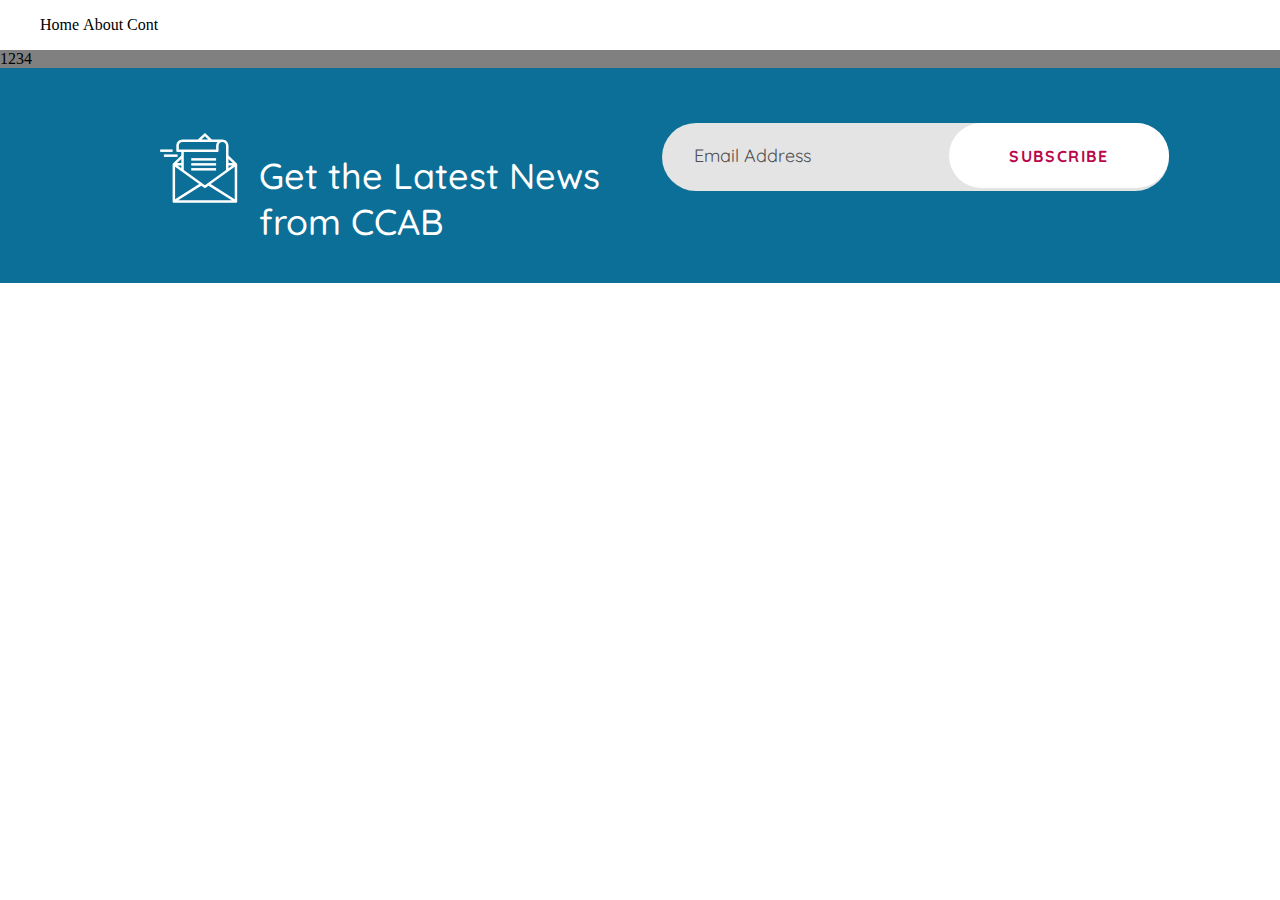
<file: index.html>
<!DOCTYPE html>
<html lang="en">
<head>
    <meta charset="UTF-8">
    <meta name="viewport" content="width=device-width, initial-scale=1.0">
    <title>Document</title>
    <link rel="stylesheet" href="css/style.css">
    <link rel="stylesheet" href="https://fonts.googleapis.com/css?family=Quicksand">
</head>
<body>
    <header>
        <nav>
            <ul>
                <li>Home</li>
                <li>About</li>
                <li>Cont</li>
                <li></li>
            </ul>
        </nav>
    </header>

    <main>
        <div class="container">
            <div class="box blue"> 1 </div>
<div class="box red"> 2 </div>
<div class="box purple"> 3 </div>
<div class="box orange"> 4 </div>
        </div>    
    </main>

    <footer>
        <section class="secSubscribe">
            <section class="secText">
                <img src="img/icon-envelope-white.svg" class="imgEnvelope">
                <h2>Get the Latest News from CCAB</h2>
            </section>
            <section class="secForm">
                <form action="#">
                    <input type="email" name="" class="ieEmail" id="" placeholder="Email Address">
                    <input type="submit" class="isSubscribe" value="SUBSCRIBE">
                </form>
            </section>
        </section>
    </footer>
</body>
</html>
</file>
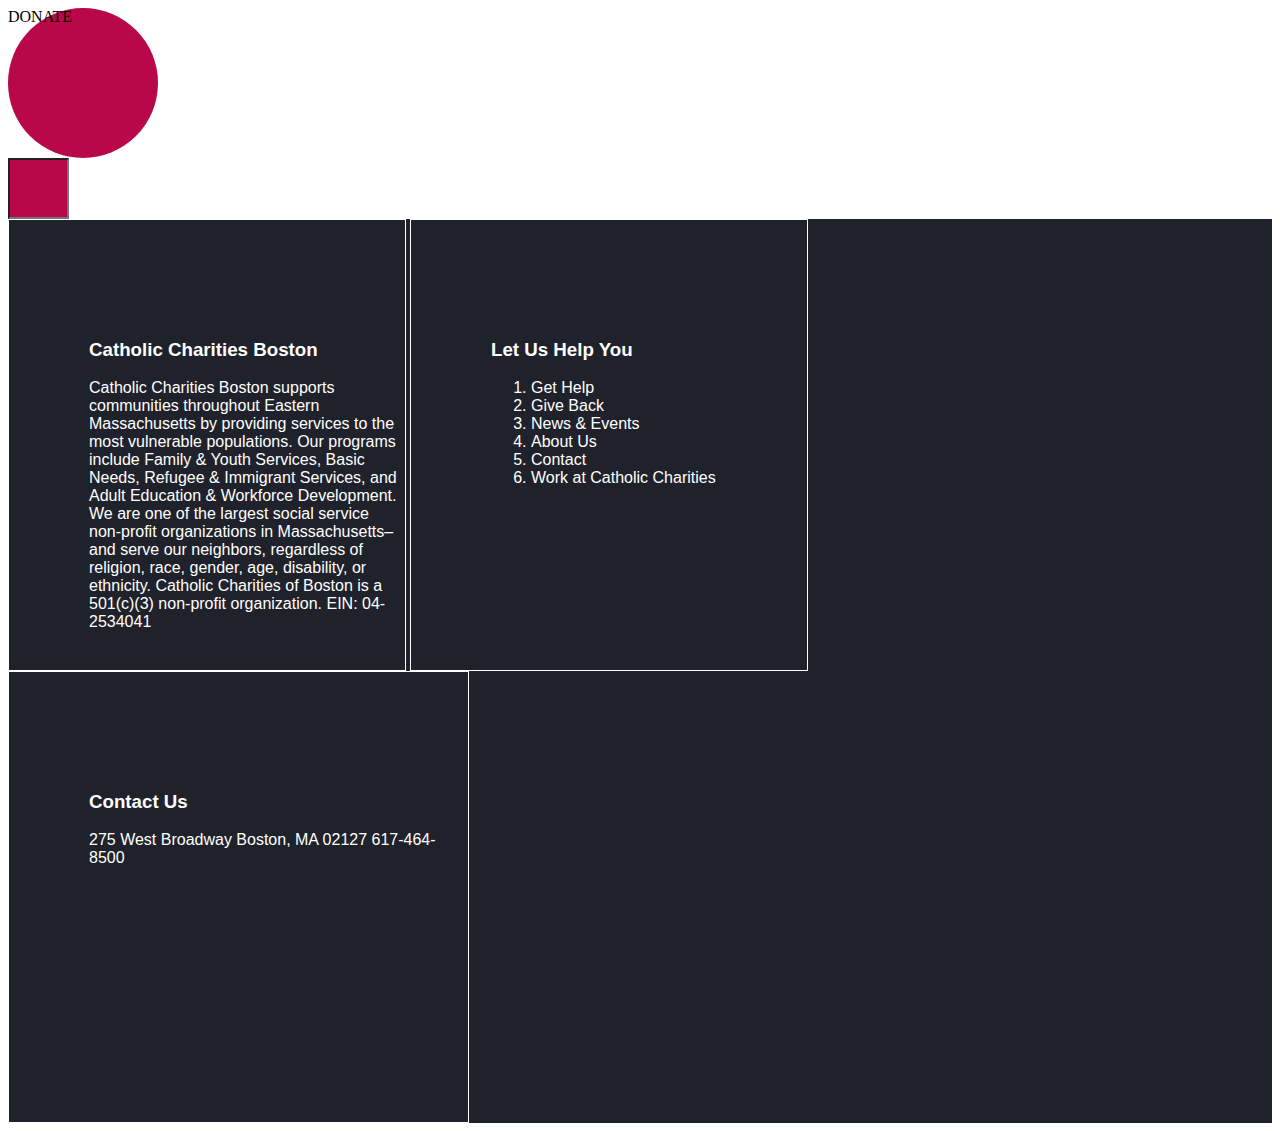
<file: displayProperty.html>
<!DOCTYPE html>
<html lang="en">

<head>
    <meta charset="UTF-8">
    <meta name="viewport" content="width=device-width, initial-scale=1.0">
    <title>Document</title>
    <link rel="stylesheet" href="css/style2.css">
</head>

<body>

    <section>
        <nav class="myDonate">
            DONATE
        </nav>
        <input type="search" class="myButton">
    </section>

    <section class="footer2">

        <section class="footer2-box1">
            <h3>Catholic Charities Boston</h3>
            <p>Catholic Charities Boston supports communities throughout Eastern Massachusetts by providing services to
                the
                most vulnerable populations. Our programs include Family & Youth Services, Basic Needs, Refugee &
                Immigrant
                Services, and Adult Education & Workforce Development. We are one of the largest social service
                non-profit
                organizations in Massachusetts–and serve our neighbors, regardless of religion, race, gender, age,
                disability, or ethnicity.
                Catholic Charities of Boston is a 501(c)(3) non-profit organization. EIN: 04-2534041</p>
        </section>
        <section class="footer2-box2">
            <h3>Let Us Help You</h3>
            <ol>
                <li>Get Help</li>
                <li>Give Back</li>
                <li>News & Events</li>
                <li>About Us</li>
                <li>Contact</li>
                <li>Work at Catholic Charities</li>
            </ol>
        </section>
        <section class="footer2-box3">
            <h3>Contact Us</h3>
            <span>275 West Broadway Boston, MA 02127</span>
            <span>617-464-8500</span>
        </section>
              
    </section>
</body>

</html>
</file>
<file: css/style.css>
body {
    margin: 0px;
}

.secSubscribe {
    background-color: #0b6f97;
    width: 100%;
    height: 105px;
    padding: 55px 0;
}

.imgEnvelope {
    margin: 10px;
    float: left;
}

.secText {
    width: 40%;
    float: left;
    vertical-align: middle;
    margin-left: 150px;
}

.secText > h2 {
    font-size: 36px;
    line-height: 46px;
    font-weight: 500;
    font-family: "Quicksand", sans-serif;
    color: white;
}

.secForm {
    width: 507px;
    float: left;
    background-color: #E4E4E4;
    border-radius: 360px;
}

.ieEmail {
    width: 55%;
    background-color: transparent;
    height: 65px;
    border: 0px;
}


::placeholder {
    font-family: "Quicksand", sans-serif;
    font-weight: 400;
    font-size: 18px;
    color: rgb(78, 79, 80);
    padding-left: 30px;
    
}

.isSubscribe {
    width: 220px;
    height: 65px;
    color: #b8084a;
    line-height: 65px;
    box-shadow: none;
    background: #ffffff;
    border-radius: 360px;
    border: none;
    font-family: "Quicksand", sans-serif;
    font-weight: 700;
    font-size: 16px;
    white-space: normal;
    letter-spacing: 0.1em;

}

/*------------- nav style start------------------------- */

header{
    clear: both;
    width: 100%;
}
nav{
    width: 60%;
}
li{
    display: inline-block;
}

/* ----------------nav style end---------------------- */
main{
    overflow: hidden;
}

.img3 {
    background-color: #b8084a;
    float: left;
    clear: both;
}

.container {
    display: flex;
    background: gray;
  }
</file>
<file: css/style2.css>
.footer2 {
    background-color: #1f222b;
}

.footer2-box1, .footer2-box2, .footer2-box3 {
    display: inline-block;
    color: #ffff;
    font-family: sans-serif;
    border: 1px solid white;
    height: 350px;
    padding-top: 100px;
    padding-left: 80px; 
    vertical-align: top; 
}

.footer2-box3 {
    width: 30%;
}

.footer2-box1 {
    width: 25%;

}
.footer2-box2 {
    width: 25%;

}
.footer2-box3 {
    width: 30%;

}


.myDonate {
    width: 150px;
    height: 150px;
    background-color: #b8084a;
    border-radius: 400px;
}

.myButton {
    width: 61px;
    background-color: #b8084a;
    height: 61px;
    border-radius: 0;
}
</file>
